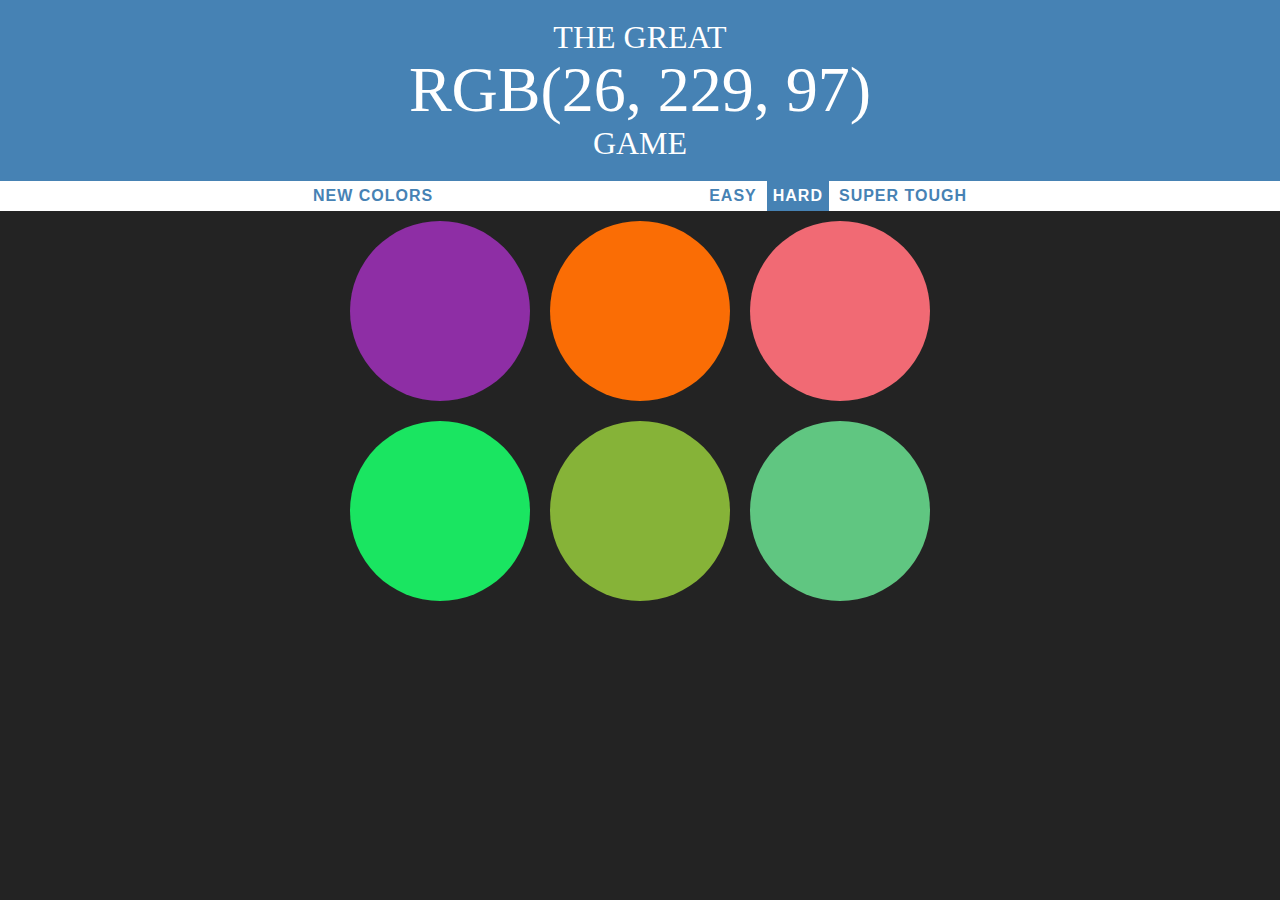
<file: index.html>
<!DOCType html>
<html>
    <head>
        <title>Color Game</title>
        <link rel="stylesheet" type="text/css" href="colorgame.css">
        <body>
            <h1>The Great 
                <br>
                <span id="colordisplay">RGB</span>
                <br>
                 Game</h1>
            <div id="stripe">
                <button id="reset">New Color</button>
                <span id="message"></span>
                <button class="mode">Easy</button>
                <button class=" mode selected">Hard</button>
                <button class="mode">Super tough</button>
            </div>
            <div id="container">

            <div class="square"></div>
            <div class="square"></div>
            <div class="square"></div>
            <div class="square"></div>
            <div class="square"></div>
            <div class="square"></div>
            <div class="square"></div>
            <div class="square"></div>
            <div class="square"></div>
            
            

            </div>
            <script type="text/javascript" src="colorgame.js"></script>
        </body>
    </head>
</html>
</file>
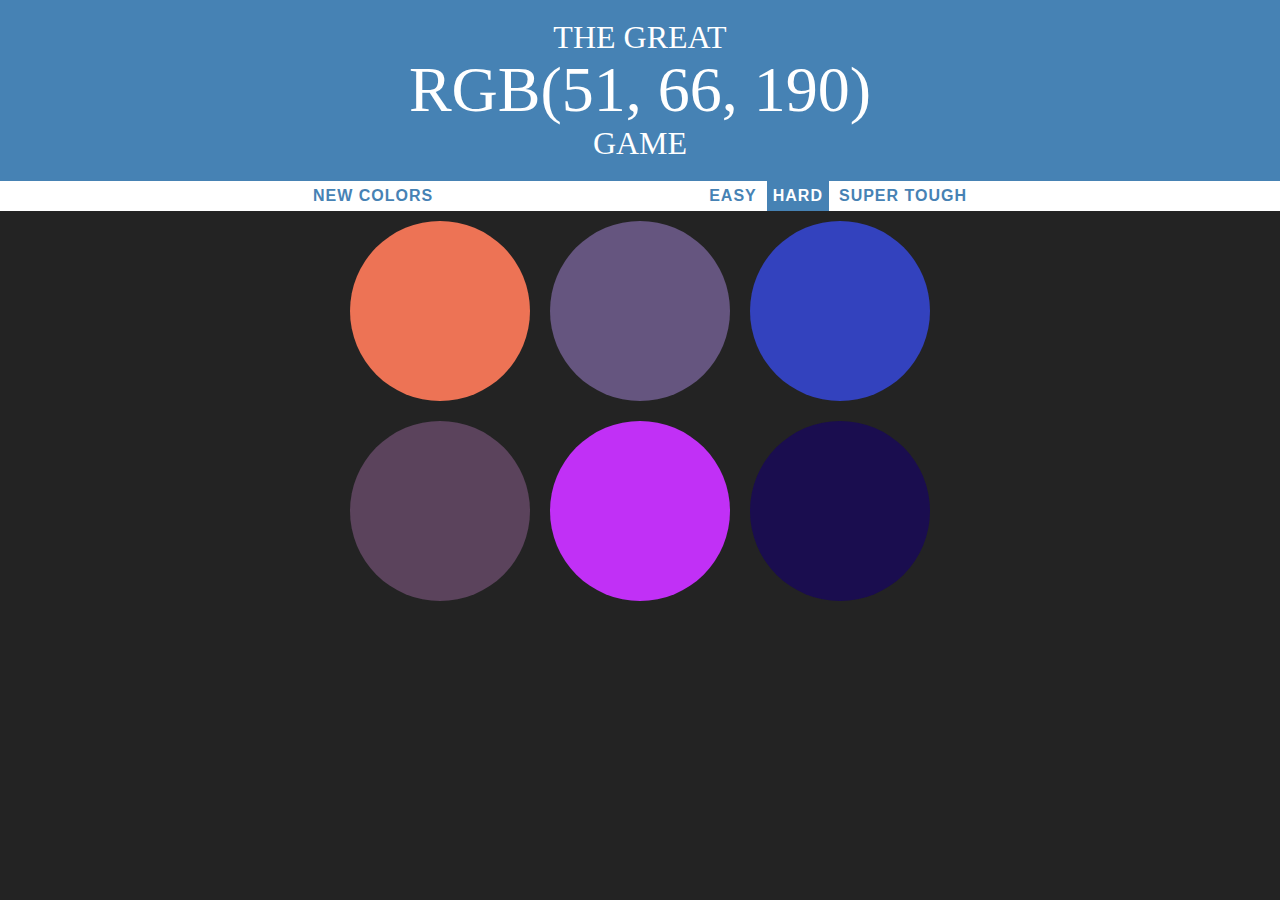
<file: colorgame.html>
<!DOCType html>
<html>
    <head>
        <title>Color Game</title>
        <link rel="stylesheet" type="text/css" href="colorgame.css">
        <body>
            <h1>The Great 
                <br>
                <span id="colordisplay">RGB</span>
                <br>
                 Game</h1>
            <div id="stripe">
                <button id="reset">New Color</button>
                <span id="message"></span>
                <button class="mode">Easy</button>
                <button class=" mode selected">Hard</button>
                <button class="mode">Super tough</button>
            </div>
            <div id="container">

            <div class="square"></div>
            <div class="square"></div>
            <div class="square"></div>
            <div class="square"></div>
            <div class="square"></div>
            <div class="square"></div>
            <div class="square"></div>
            <div class="square"></div>
            <div class="square"></div>
            
            

            </div>
            <script type="text/javascript" src="colorgame.js"></script>
        </body>
    </head>
</html>
</file>
<file: colorgame.css>
body{ 
    background-color: #232323;
    margin: 0;
    font-family: "Montserrat", "Avenir";
}
.square{
    width: 30%;
    background: purple;
    padding-bottom: 30%;
    float: left;
    margin: 1.66%;
    border-radius: 50%;
    transition: background 0.3s;

}
#container{
    margin: 0 auto;
    max-width: 600px;
}
h1{
    text-align: center;
    color: white;
    font-weight: normal;
    line-height: 1.1;
    padding: 20px 0;
    background-color: steelblue;
    text-transform: uppercase;
    margin: 0;
}
#colordisplay{
    font-size: 200%;
}
#stripe{
    background: white;
    height: 30px;
    text-align: center;
    color: black;
}
.selected{
    color: white;
    background: steelblue;
}
#message{
    display: inline-block;
    width: 20%;
}
button{
    border: none;
    background: none;
    text-transform: uppercase;
    height: 100%;
    font-weight: 700;
    color: steelblue;
    letter-spacing: 1px;
    font-size: inherit;
    transition: all 0.3s;
}
button:hover{
    color: white;
    background-color: steelblue;
}
</file>
